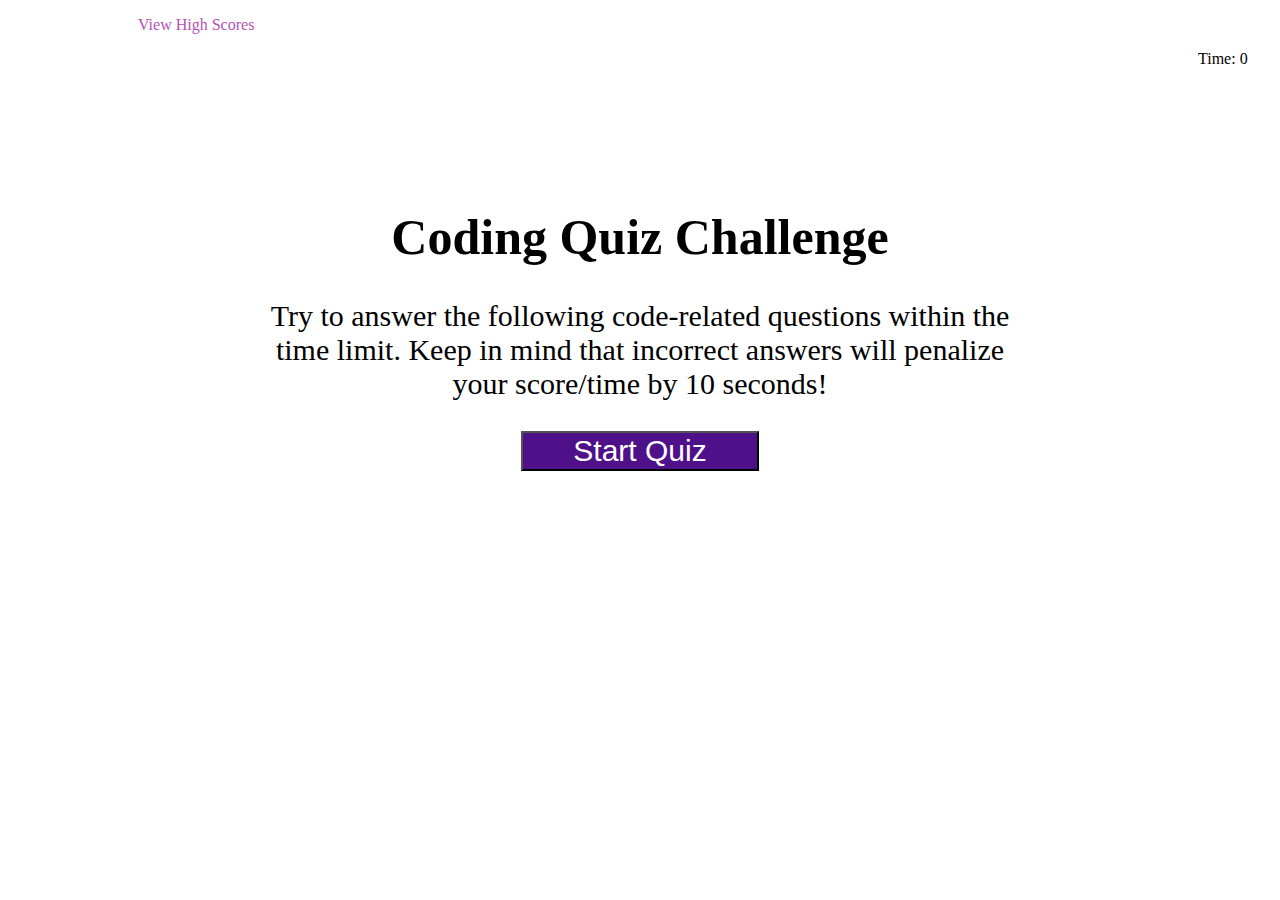
<file: index.html>
<!DOCTYPE html>
<html lang="en">
<head>
    <meta charset="UTF-8">
    <meta name="viewport" content="width=device-width, initial-scale=1.0">
    <title>Coding Quiz by Alex Giannini</title>
    <link rel="stylesheet" href="assets/css/style.css">
<body>
    <header>
        <nav>
            <ul>
                <li>
                    <a id="view-score" href="highscores.html">View High Scores</a>
                </li>
                <li>
                    <p id="time-remaining">
                        Time: 0
                    </p>
                </li>
            </ul>
        </nav>
    </header>
    <main id="main-content">
        <h1 id="start-quiz-header" class="header">
            Coding Quiz Challenge
        </h1>
        <p id="beginning-prompt">
            Try to answer the following code-related questions within the time limit. Keep in mind that incorrect answers will penalize your score/time by 10 seconds!
        </p>

        <button id="start-quiz-btn" class="btn">Start Quiz</button>
    </main>
    <script src="assets/js/script.js"></script>
    <script src="assets/js/highscore.js"></script>
</body>
</html>
</file>
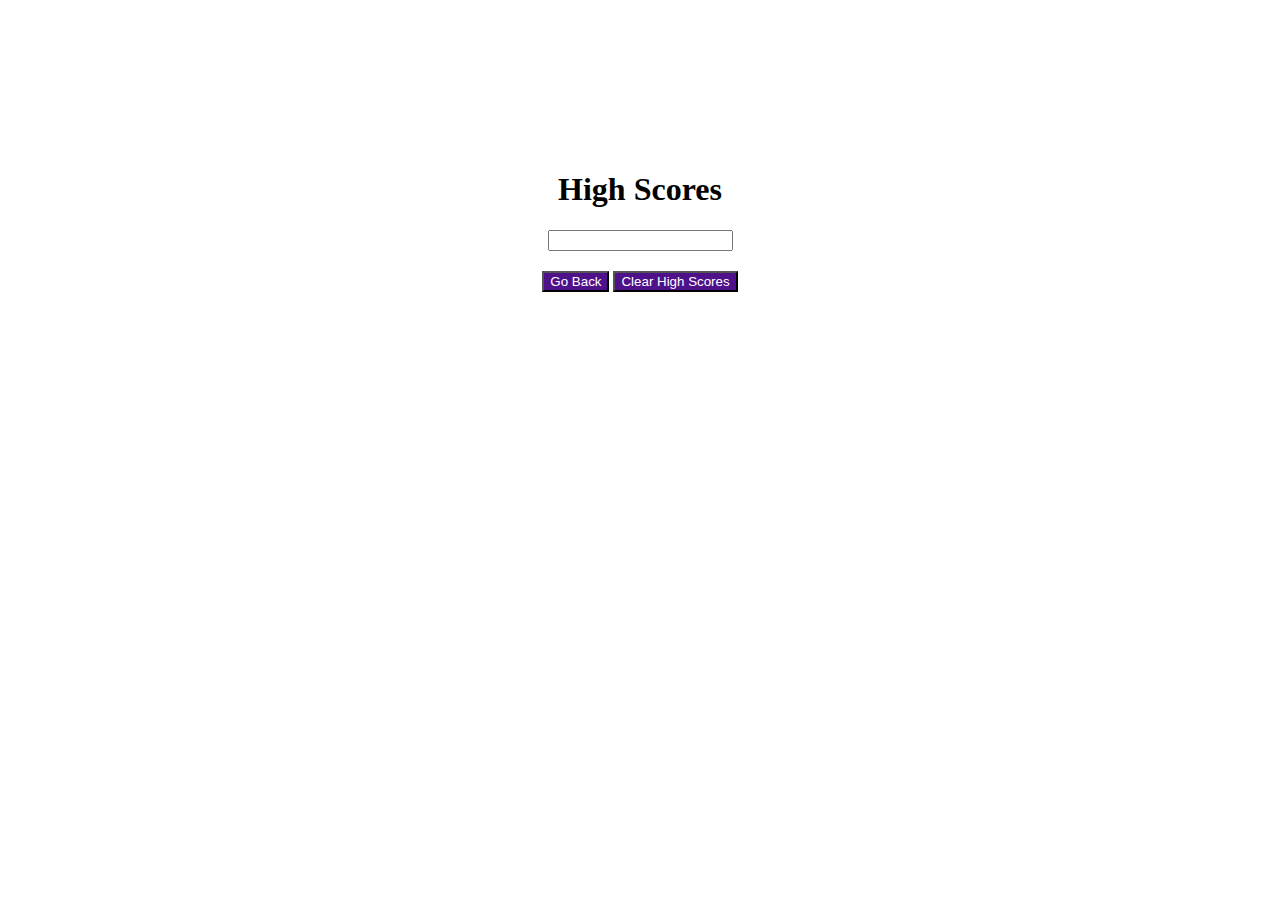
<file: highscores.html>
<!DOCTYPE html>
<html lang="en">
<head>
    <meta charset="UTF-8">
    <meta name="viewport" content="width=device-width, initial-scale=1.0">
    <title>Code Quiz High Scores</title>
    <link rel="stylesheet" href="assets/css/scores.css">
</head>
<body>
    <h1 class="high-scores">High Scores</h1>
    <div class="high-scores-labels">
        <form>
            <input type="text" id="high-scores-list">
        </form>
    </div>
    <div class="btns">
        <button id="go-back" class="btn">Go Back</button>
        <button id="clear-high-scores" class="btn">Clear High Scores</button>
    </div>
    <script src="assets/js/script.js"></script>
    <script src="assets/js/highscore.js"></script>
</body>
</html>
</file>
<file: assets/css/style.css>
#view-score {
    color: rgb(180, 82, 180);
    padding-left: 90px;
}

li {
    display: inline-flex;
}

#time-remaining {
    padding-left: 1150px;
}


#start-quiz-header {
    text-align: center;
    padding-top: 90px;
    font-size: 50px; 
}

#beginning-prompt {
    text-align: center;
    font-size: 30px;
    padding-left: 250px; 
    padding-right: 250px; 
}

#start-quiz-btn {
    background-color: rgb(79, 17, 138);
    margin: auto;
    color: white; 
    font-size: 30px;
    padding-left: 50px; 
    padding-right: 50px;
}

main {
    text-align: center; 
    /*this how the button aligns to the center*/
}

a {
    text-decoration: none;
}
</file>
<file: assets/css/scores.css>
h1 {
    text-align: center; 
    padding-top: 150px; 
}

.high-scores-labels {
    text-align: center;
}

.btns {
    text-align: center;
    padding-top: 20px; 
}

.btn {
    background-color: rgb(79, 17, 138); 
    color: white;
}
</file>
